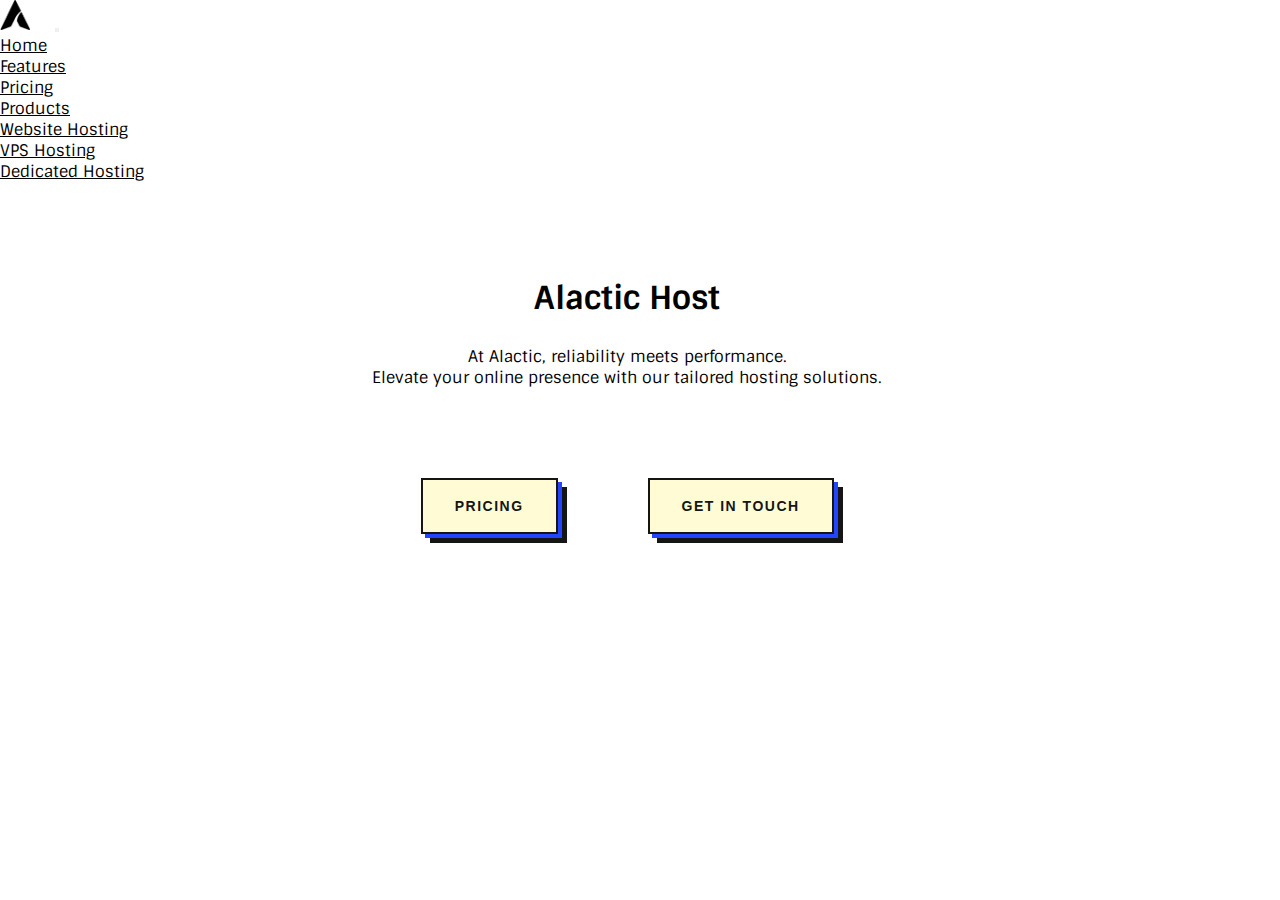
<file: index.html>
<!doctype html>
<html lang="en">
  <head>
    <meta charset="utf-8">
    <meta name="viewport" content="width=device-width, initial-scale=1">
    <meta content="Alactic Host" property="og:title" />
    <meta content="Fast. Reliable. Secure." property="og:description" />
    <meta content="https://alactichost.net" property="og:url" />
    <meta content="https://alactichost.net/images/logo-black.png" property="og:image" />
    <meta content="#43B581" data-react-helmet="true" name="theme-color" />
    <title>Alactic Host</title>
    <link href="https://cdn.jsdelivr.net/npm/bootstrap@5.3.2/dist/css/bootstrap.min.css" rel="stylesheet" integrity="sha384-T3c6CoIi6uLrA9TneNEoa7RxnatzjcDSCmG1MXxSR1GAsXEV/Dwwykc2MPK8M2HN" crossorigin="anonymous">
    <link rel="stylesheet" href="css/style.css">
    <link rel="icon" type="image/x-icon" href="/images//logo.webp">

    <style>
      .dropdown:hover>.dropdown-menu {
  display: block;
}

    </style>
  </head>
  <body>
    <nav class="navbar navbar-expand-lg bg-light" style="position: absolute; width: 100vw;">
        <div class="container-fluid">
            <img src="images/logo-black.png" alt="Logo" width="30" height="30" class="d-inline-block align-text-top" style="margin-right: 20px;">
          </a>
          <button class="navbar-toggler" type="button" data-bs-toggle="collapse" data-bs-target="#navbarNavDropdown" aria-controls="navbarNavDropdown" aria-expanded="false" aria-label="Toggle navigation">
            <span class="navbar-toggler-icon"></span>
          </button>
          <div class="collapse navbar-collapse" id="navbarNavDropdown">
            <ul class="navbar-nav">
              <li class="nav-item">
                <a class="nav-link active" aria-current="page" href="/">Home</a>
              </li>
              <li class="nav-item">
                <a class="nav-link" href="/features.html">Features</a>
              </li>
              <li class="nav-item">
                <a class="nav-link" href="#">Pricing</a>
              </li>
              <li class="nav-item dropdown">
                <a class="nav-link dropdown-toggle" href="#"  aria-expanded="false">
                  Products
                </a>
                <ul class="dropdown-menu">
                  <li><a class="dropdown-item" href="#">Website Hosting</a></li>
                  <li><a class="dropdown-item" href="#">VPS Hosting</a></li>
                  <li><a class="dropdown-item" href="#">Dedicated Hosting</a></li>
                </ul>
              </li>
            </ul>
          </div>
        </div>
      </nav>



        <main class="main-section">
          <h1>Alactic Host</h1>
          <p style="text-align: center;">At Alactic, reliability meets performance. <br> Elevate your online presence with our tailored hosting solutions.</p>
          
          <span class="main-link">
          <a href="">Pricing</a>
          <a href="">Get In Touch</a>
          </span>

        </main>
        


    <script src="https://cdn.jsdelivr.net/npm/bootstrap@5.3.2/dist/js/bootstrap.bundle.min.js" integrity="sha384-C6RzsynM9kWDrMNeT87bh95OGNyZPhcTNXj1NW7RuBCsyN/o0jlpcV8Qyq46cDfL" crossorigin="anonymous"></script>
  </body>
</html>
</file>
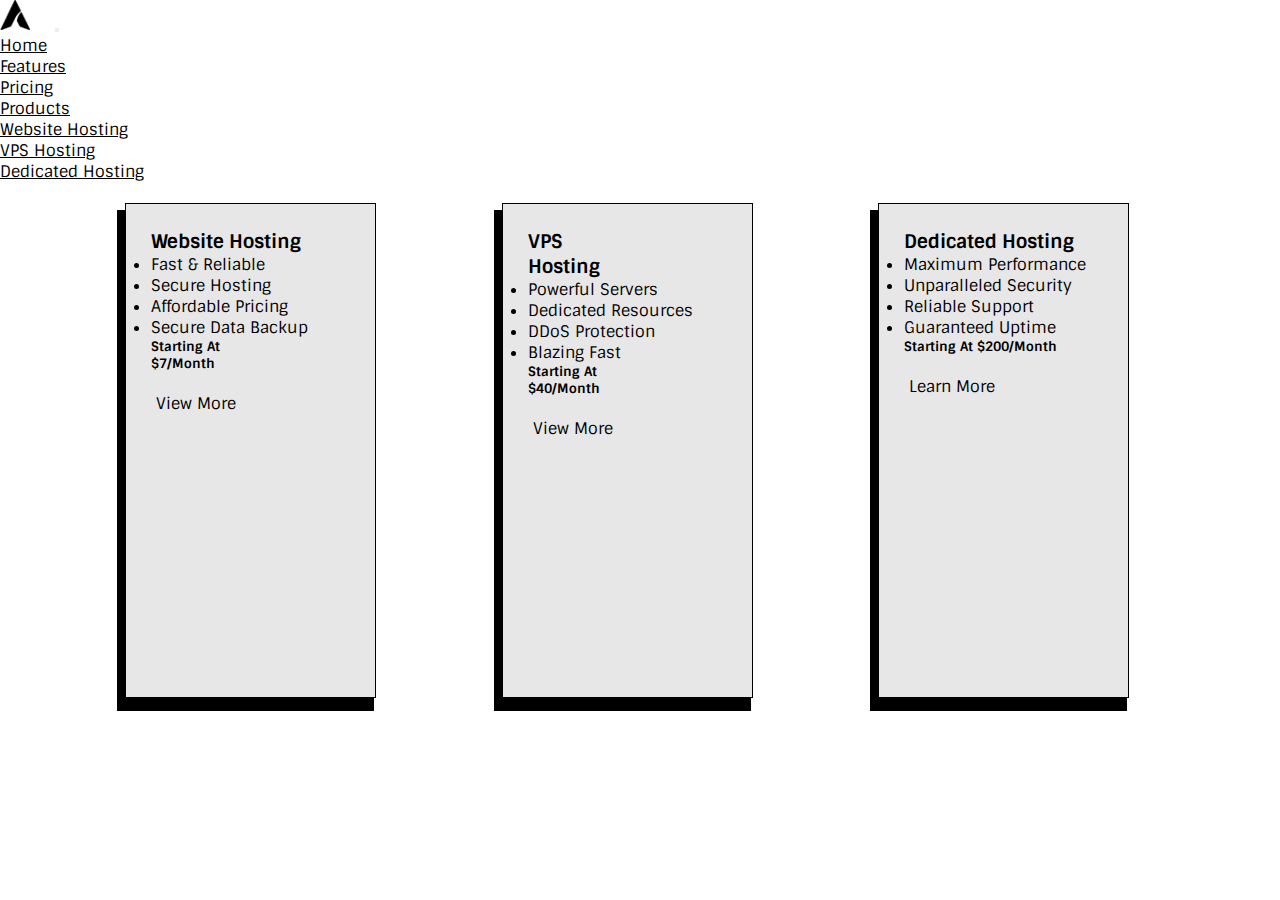
<file: features.html>
<!doctype html>
<html lang="en">
  <head>
    <meta charset="utf-8">
    <meta name="viewport" content="width=device-width, initial-scale=1">
    <title>Alactic Host</title>
    <link href="https://cdn.jsdelivr.net/npm/bootstrap@5.3.2/dist/css/bootstrap.min.css" rel="stylesheet" integrity="sha384-T3c6CoIi6uLrA9TneNEoa7RxnatzjcDSCmG1MXxSR1GAsXEV/Dwwykc2MPK8M2HN" crossorigin="anonymous">
    <link rel="stylesheet" href="css/style.css">
    <link rel="icon" type="image/x-icon" href="/images//logo.webp">

    <style>
      .dropdown:hover>.dropdown-menu {
  display: block;
}

    </style>
  </head>
  <body>
    <nav class="navbar navbar-expand-lg bg-light" style="position: absolute; width: 100vw;">
        <div class="container-fluid">
            <img src="images/logo-black.png" alt="Logo" width="30" height="30" class="d-inline-block align-text-top" style="margin-right: 20px;">
          </a>
          <button class="navbar-toggler" type="button" data-bs-toggle="collapse" data-bs-target="#navbarNavDropdown" aria-controls="navbarNavDropdown" aria-expanded="false" aria-label="Toggle navigation">
            <span class="navbar-toggler-icon"></span>
          </button>
          <div class="collapse navbar-collapse" id="navbarNavDropdown">
            <ul class="navbar-nav">
              <li class="nav-item">
                <a class="nav-link" aria-current="page" href="/">Home</a>
              </li>
              <li class="nav-item">
                <a class="nav-link active" href="/features.html">Features</a>
              </li>
              <li class="nav-item">
                <a class="nav-link" href="#">Pricing</a>
              </li>
              <li class="nav-item dropdown">
                <a class="nav-link dropdown-toggle" href="#"  aria-expanded="false">
                  Products
                </a>
                <ul class="dropdown-menu">
                  <li><a class="dropdown-item" href="#">Website Hosting</a></li>
                  <li><a class="dropdown-item" href="#">VPS Hosting</a></li>
                  <li><a class="dropdown-item" href="#">Dedicated Hosting</a></li>
                </ul>
              </li>
            </ul>
          </div>
        </div>
      </nav>



        <main class="f-main-section">
            
            <div>
                <h3 class="website-hosting">Website Hosting</h3>
                <ul>
                    <li>Fast & Reliable</li>
                    <li>Secure Hosting</li>
                    <li>Affordable Pricing</li>
                    <li>Secure Data Backup</li>
                </ul>   
                <h5>Starting At <br> $7/Month</h5> <br>
                <a href="" style="margin: 0;">View More</a>
            </div>
            <div>
                <h3 class="website-hosting">VPS <br> Hosting</h3>
                <ul>
                    <li>Powerful Servers</li>
                    <li>Dedicated Resources</li>
                    <li>DDoS Protection</li>
                    <li>Blazing Fast</li>
                </ul>
                <h5>Starting At  <br>$40/Month</h5> <br>
                <a href="">View More</a>

            </div>

            <div>
                <h3 class="website-hosting">Dedicated Hosting</h3>
                <ul>
                    <li>Maximum Performance</li>
                    <li>Unparalleled Security</li>
                    <li>Reliable Support</li>
                    <li>Guaranteed Uptime</li>
                </ul>
                <h5>Starting At $200/Month</h5> <br>
                <a href="">Learn More</a>
            </div>

        </main>
        


    <script src="https://cdn.jsdelivr.net/npm/bootstrap@5.3.2/dist/js/bootstrap.bundle.min.js" integrity="sha384-C6RzsynM9kWDrMNeT87bh95OGNyZPhcTNXj1NW7RuBCsyN/o0jlpcV8Qyq46cDfL" crossorigin="anonymous"></script>
  </body>
</html>
</file>
<file: css/style.css>
@import url('https://fonts.googleapis.com/css2?family=Protest+Strike&display=swap');
@import url('https://fonts.googleapis.com/css2?family=Sintony:wght@400;700&display=swap');



*{
    scroll-behavior: smooth;
    margin: 0;
    padding: 0;
    box-sizing: border-box;
    color: rgb(0, 0, 0);
    /* font-family: 'Protest Strike', sans-serif; */
    font-family: 'Sintony', sans-serif;
    transition: 300ms ease-in;
}

body{
    background-color: #ffffff;
    
}


h1{
    padding: 0;
    margin-bottom: 3vh;
}

.main-section{
    margin: 0;
    padding: 0;
    height: 90vh;
    width: 98vw;
    display: flex;
    flex-direction: column;
    align-items: center;
    justify-content: center;
}

.f-main-section{
  margin: 0;
    padding: 0;
    height:100vh;
    width: 98vw;
    display: flex;
    align-items: center;
    justify-content: space-evenly;
}
.main-link{
    width: 50%;
    display: flex;
    align-items: center;
    justify-content: center;
    margin-top: 10vh;
}

.main-link a{
    text-decoration: none;
    background-color: black;
    padding: 12px 18px;
    color: white;
    border: 1px solid white;
    margin: 0 5vh;
}

.main-link a:hover{
    transform: scale(1.1);
    box-shadow: 0px 5px 10px 5px black;
}

.main-link a {
    background: #fffcd5;
    box-shadow: 4px 4px #2445ff, 9px 9px #151515;
    color: #151515;
    text-transform: lowercase;
    border: solid 2px #151515;
  
    text-decoration: none;
  
    padding: 18px 32px;
    display: inline-flex;
    align-items: center;
    font-size: 14px;
    font-weight: 700;
    position: relative;
    z-index: 1;
    transition: 0.5s cubic-bezier(0.785, 0.135, 0.15, 0.86);
    cursor: pointer;
    overflow: hidden;
    transition-delay: 0s !important;
    text-transform: uppercase !important;
    letter-spacing: 1.5px;
    font-family: sans-serif;
  }
  .main-link a::before {
    position: absolute;
    content: "";
    top: 0;
    right: 0;
    width: 0%;
    height: 100%;
    background: #151515;
    z-index: -1;
    transition: 0.5s cubic-bezier(0.785, 0.135, 0.15, 0.86);
  }
  .main-link a:hover::before {
    width: 100%;
    left: 0;
    right: unset;
  }
  .main-link a:hover {
    box-shadow: 0 0 #2433ff, 0 0 #151515;
    color: white;
  }


  @media only screen and (max-width: 990px) {
    .main-link{
        flex-direction: column;
        height: 20%;
        justify-content: space-between;
        width: 100%;
    }
  }



  .f-main-section div{
    height: 55vh;
    width: 20%;
    padding: 25px;
    box-shadow: -5px 10px 0px 3px rgb(0, 0, 0);
    border: 1px solid black;
    background-color: #4d4d4d23;
  }


    .f-main-section div a{
      text-decoration: none;
      padding: 3px 5px;
      /* border: 1px solid black; */
      
    }
</file>
